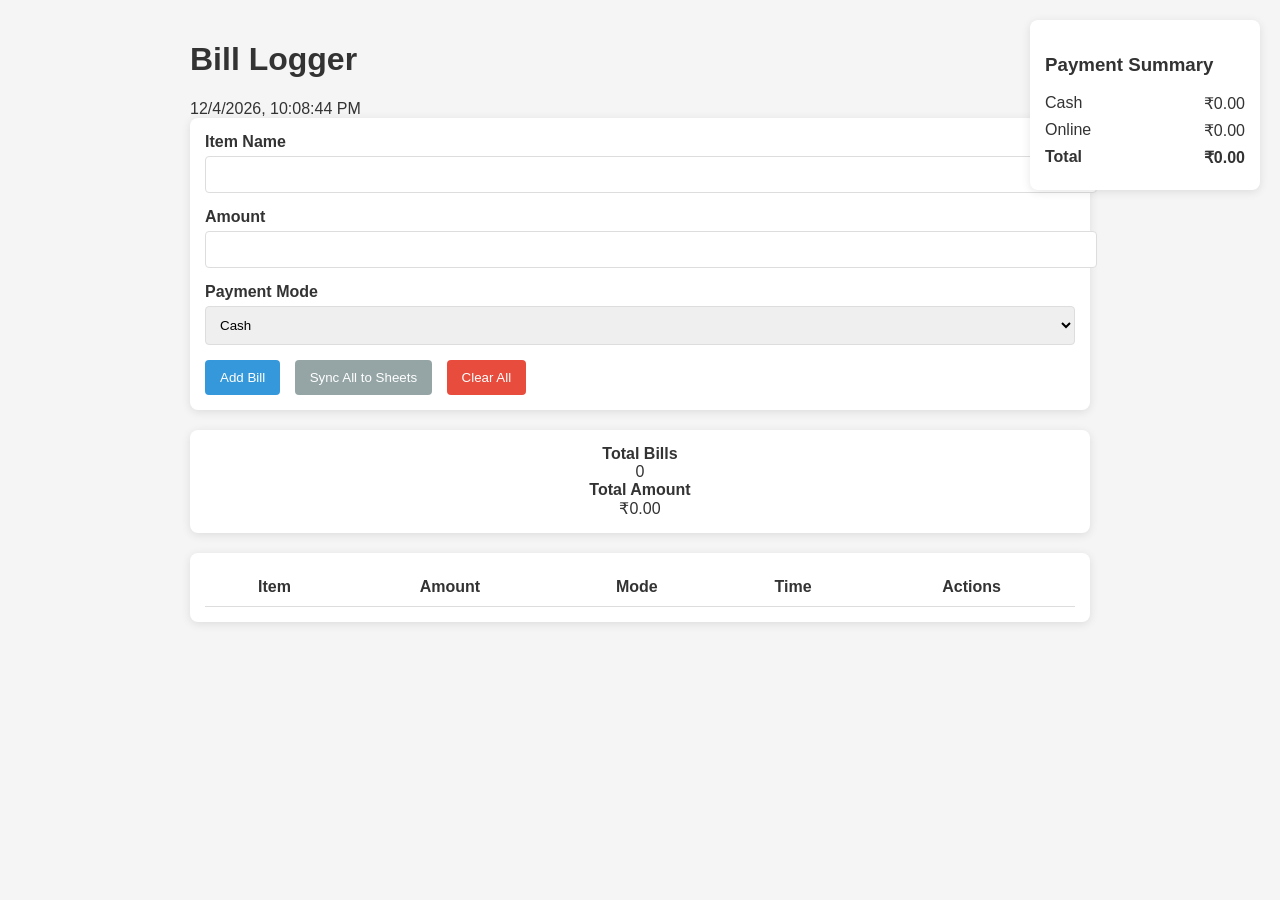
<file: index.html>
<!DOCTYPE html>
<html lang="en">
<head>
  <meta charset="UTF-8" />
  <meta name="viewport" content="width=device-width, initial-scale=1.0"/>
  <title>Bill Logger</title>
  <link rel="stylesheet" href="assets/css/style.css" />
</head>
<body>
  <div class="container">
    <h1>Bill Logger</h1>
    <div class="current-time" id="currentTime"></div>

    <div class="form-container">
      <div class="input-group">
        <label for="customerName">Item Name</label>
        <input type="text" id="customerName" />
      </div>
      <div class="input-group">
        <label for="amount">Amount</label>
        <input type="number" id="amount" />
      </div>
      <div class="input-group">
        <label for="paymentMode">Payment Mode</label>
        <select id="paymentMode">
          <option value="cash">Cash</option>
          <option value="online">Online</option>
        </select>
      </div>
      <div class="action-buttons">
        <button class="btn-primary" id="addBillBtn">Add Bill</button>
        <button class="btn-secondary" id="syncAllBtn">Sync All to Sheets</button>
        <button class="btn-danger" id="clearAllBtn">Clear All</button>
      </div>
    </div>

    <div class="summary-box">
      <div class="summary-item"><span>Total Bills</span><span id="billsCount">0</span></div>
      <div class="summary-item"><span>Total Amount</span><span id="totalAmount">₹0</span></div>
    </div>

    <div class="payment-summary">
      <h3>Payment Summary</h3>
      <div class="summary-row"><span>Cash</span><span id="cashTotal">₹0</span></div>
      <div class="summary-row"><span>Online</span><span id="onlineTotal">₹0</span></div>
      <div class="summary-row"><strong>Total</strong><strong id="totalBills">₹0</strong></div>
    </div>

    <div class="bills-table-container">
      <table id="billsTable">
        <thead>
          <tr><th>Item</th><th>Amount</th><th>Mode</th><th>Time</th><th>Actions</th></tr>
        </thead>
        <tbody></tbody>
      </table>
    </div>
  </div>
  <script src="assets/js/script.js"></script>
</body>
</html>
</file>
<file: assets/css/style.css>
body { font-family: 'Segoe UI', sans-serif; background-color: #f5f5f5; margin: 0; padding: 0; color: #333; }
.container { max-width: 900px; margin: auto; padding: 20px; }
.form-container, .bills-table-container, .summary-box, .payment-summary {
  background: #fff; padding: 15px; margin-bottom: 20px; border-radius: 8px; box-shadow: 0 2px 10px rgba(0,0,0,0.1);
}
.input-group { margin-bottom: 15px; }
.input-group label { display: block; margin-bottom: 5px; font-weight: bold; }
.input-group input, .input-group select { width: 100%; padding: 10px; border: 1px solid #ddd; border-radius: 4px; }
.btn-primary, .btn-secondary, .btn-danger {
  padding: 10px 15px; border: none; border-radius: 4px; cursor: pointer; margin-right: 10px;
}
.btn-primary { background-color: #3498db; color: white; }
.btn-secondary { background-color: #95a5a6; color: white; }
.btn-danger { background-color: #e74c3c; color: white; }
table { width: 100%; border-collapse: collapse; }
th, td { padding: 10px; border-bottom: 1px solid #ddd; }
.summary-item { text-align: center; }
.summary-item span:first-child { display: block; font-weight: bold; }
.payment-summary { position: fixed; top: 20px; right: 20px; width: 200px; }
.summary-row { display: flex; justify-content: space-between; margin: 8px 0; }
</file>
